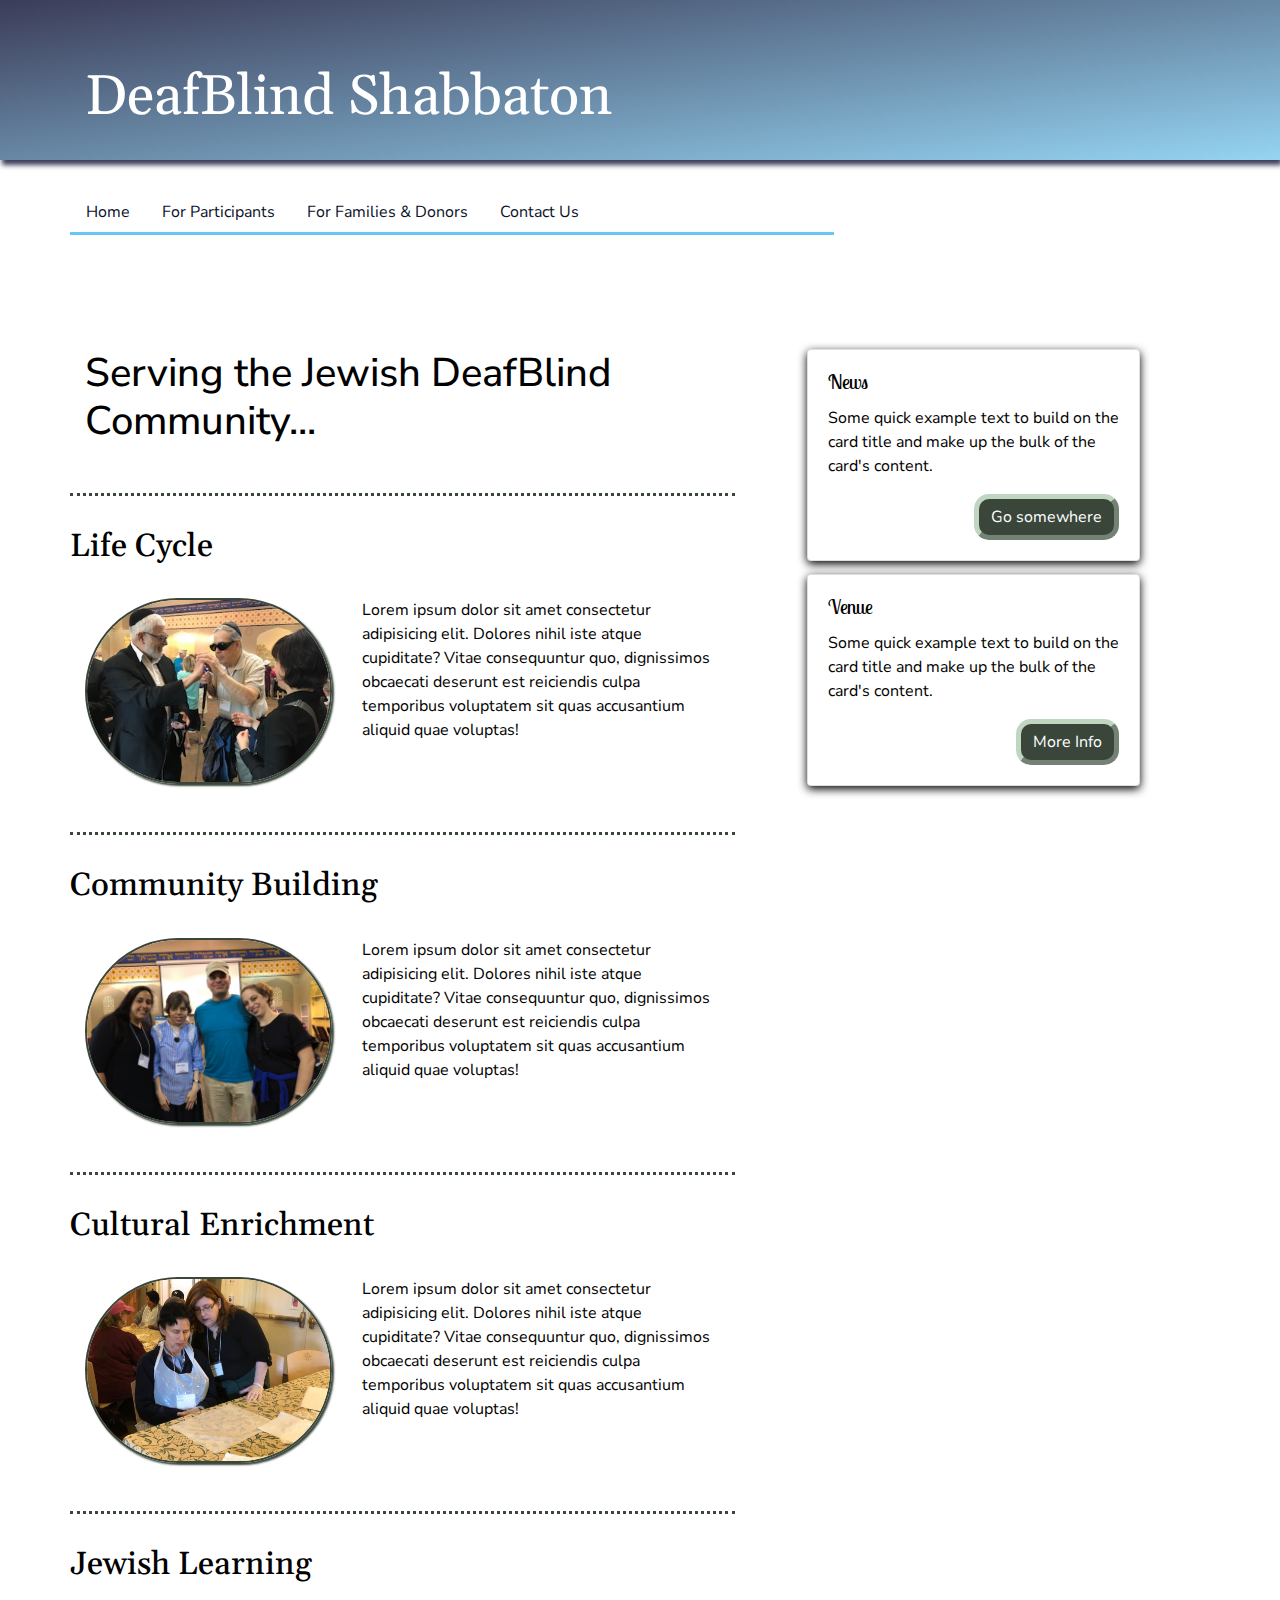
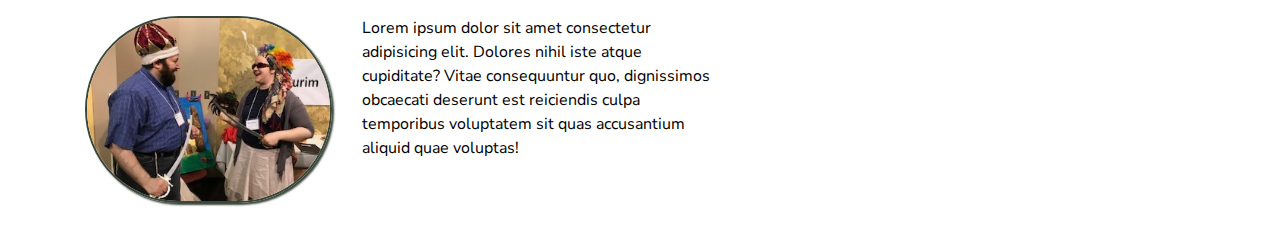
<file: index.html>
<!DOCTYPE html>
<html lang="en">
<head>
<meta charset="UTF-8">
<meta name="viewport" content="width=device-width, initial-scale=1.0">
<meta http-equiv="X-UA-Compatible" content="ie=edge">
<link rel="stylesheet" href="https://cdnjs.cloudflare.com/ajax/libs/twitter-bootstrap/4.3.1/css/bootstrap.min.css">
<link rel="stylesheet" href="https://use.fontawesome.com/releases/v5.7.2/css/all.css">
<link href="https://fonts.googleapis.com/css?family=Gelasio|Lobster+Two|Nunito+Sans&display=swap" rel="stylesheet">
<link rel="stylesheet" href="style.css">
<title>DeafBlind Shabbaton</title>
</head>
<body>
<!-- start whole page -->


  <!-- start row 1 -->
  <div class="row">
    <div class="col-12">
        <div class="jumbotron jumbotron-fluid">
            <div class="container">
              <h1 class="display-4 mydisplayFont">DeafBlind Shabbaton</h1>
            </div>
          </div>
    </div>
    
  </div>
  <!-- end row 1 -->

  <div class="container mb-5">
    <!-- start row 2 -->
  <!-- start nagivation -->
  <div class="row">
      <ul class="nav justfy-content">
          <li class="nav-item">
            <a class="nav-link" href="#">Home</a>
          </li>
          <li class="nav-item">
            <a class="nav-link" href="#">For Participants</a>
          </li>
          <li class="nav-item">
            <a class="nav-link" href="#">For Families & Donors</a>
          </li>
          <li class="nav-item">
            <a class="nav-link" href="#">Contact Us</a>
          </li>
        </ul>
      </div>
    <!-- end navigation -->
    <!-- end row 2 -->
    <!-- start row 3 -->
    <div class="row">
  
      <!-- start left column -->
      <div class="col-md-7 col-sm-12" id="mainContent">
        <h1>Serving the Jewish DeafBlind Community...</h1>
        <!-- start 1 row -->
        <div class="row mt-5 picCont">
          <h2 class="mydisplayFont">
            Life Cycle
          </h2>
        </div>
        <!-- end 1 row -->
        <!-- start 2 row -->
        <div class="row mt-4">
          <div class="col-md-5">
            <img src="Assets/Images/teffilin_wrapping.jpg" class="img-fluid myImage" alt="Rabbi demonstrating wrapping tefillin   to DeafBlind participant">
          </div>
          <div class="col-md-7">
            <p>
              Lorem ipsum dolor sit amet consectetur adipisicing elit. Dolores nihil iste atque cupiditate? Vitae consequuntur quo, dignissimos obcaecati deserunt est reiciendis culpa temporibus voluptatem sit quas accusantium aliquid quae voluptas!
            </p>
          </div>
        </div>
        <!-- end  2 row -->
        <!-- start row 3 -->
        <div class="row mt-5 picCont">
          <h2 class="mydisplayFont">
            Community Building
          </h2>
        </div>
        <!-- end row 3 -->
        <!-- start 4 row -->
        <div class="row mt-4">
            <div class="col-md-5">
              <img src="Assets/Images/people_looking_like_friends.jpg" class="img-fluid myImage" alt="DeafBlind Participants and SSPs smiling with their arms around each other">
            </div>
            <div class="col-md-7">
              <p>
                Lorem ipsum dolor sit amet consectetur adipisicing elit. Dolores nihil iste atque cupiditate? Vitae consequuntur quo, dignissimos obcaecati deserunt est reiciendis culpa temporibus voluptatem sit quas accusantium aliquid quae voluptas!
              </p>
            </div>
          </div>
        <!-- end 4 row -->

        <!-- start 5 row -->
        <div class="row mt-5 picCont">
            <h2 class="mydisplayFont">
              Cultural Enrichment
            </h2>
          </div>
        <!-- end 5 row -->

        <!-- start 6 row -->
        <div class="row mt-4">
            <div class="col-md-5">
              <img src="Assets/Images/baking_challah.jpg" class="img-fluid myImage" alt="SSP re-voicing for DeafBlind Participant while she makes challah">
            </div>
            <div class="col-md-7">
              <p>
                Lorem ipsum dolor sit amet consectetur adipisicing elit. Dolores nihil iste atque cupiditate? Vitae consequuntur quo, dignissimos obcaecati deserunt est reiciendis culpa temporibus voluptatem sit quas accusantium aliquid quae voluptas!
              </p>
            </div>
          </div>
        <!-- end 6 row -->

        <!-- start 7 row -->
        <div class="row mt-5 picCont">
            <h2 class="mydisplayFont">
              Jewish Learning
            </h2>
          </div>
        <!-- end 7 row -->

        <!-- start 8 row -->
        <div class="row mt-4">
            <div class="col-md-5">
              <img src="Assets/Images/Purim_tactile_display.jpg" class="img-fluid myImage" alt="DeafBlind participant and family enjoying purim tactile exhibit">
            </div>
            <div class="col-md-7">
              <p>
                Lorem ipsum dolor sit amet consectetur adipisicing elit. Dolores nihil iste atque cupiditate? Vitae consequuntur quo, dignissimos obcaecati deserunt est reiciendis culpa temporibus voluptatem sit quas accusantium aliquid quae voluptas!
              </p>
            </div>
          </div>
        <!-- end 8 row -->

  
      </div>
      <!-- end left column -->

      <!-- start right column -->
      <div class="col-md-4 col-sm-12 infoCol">
          <!-- news card -->
          <div class="card">
              
              <div class="card-body">
                <h5 class="card-title myheadingFont">News</h5>
                <p class="card-text">Some quick example text to build on the card title and make up the bulk of the card's content.</p>
                <a href="#" class="btn">Go somewhere</a>
              </div>
            </div>
          <!-- end news card -->
    
          <!-- start venue card -->
          <div class="card">
            <div class="card-body">
              <h5 class="card-title myheadingFont">Venue</h5>
              <p class="card-text">Some quick example text to build on the card title and make up the bulk of the card's content.</p>
              <a href="https://www.pearlstonecenter.org" class="btn">More Info</a>
            </div>
          </div>
          <!-- end venue card -->
    
        </div>
        <!-- end right column -->
    </div>
    <!-- end row 3 -->
  
  </div>
  <!-- start footer -->

  <!-- end footer -->
<!-- end page -->
</body>
</html>
</file>
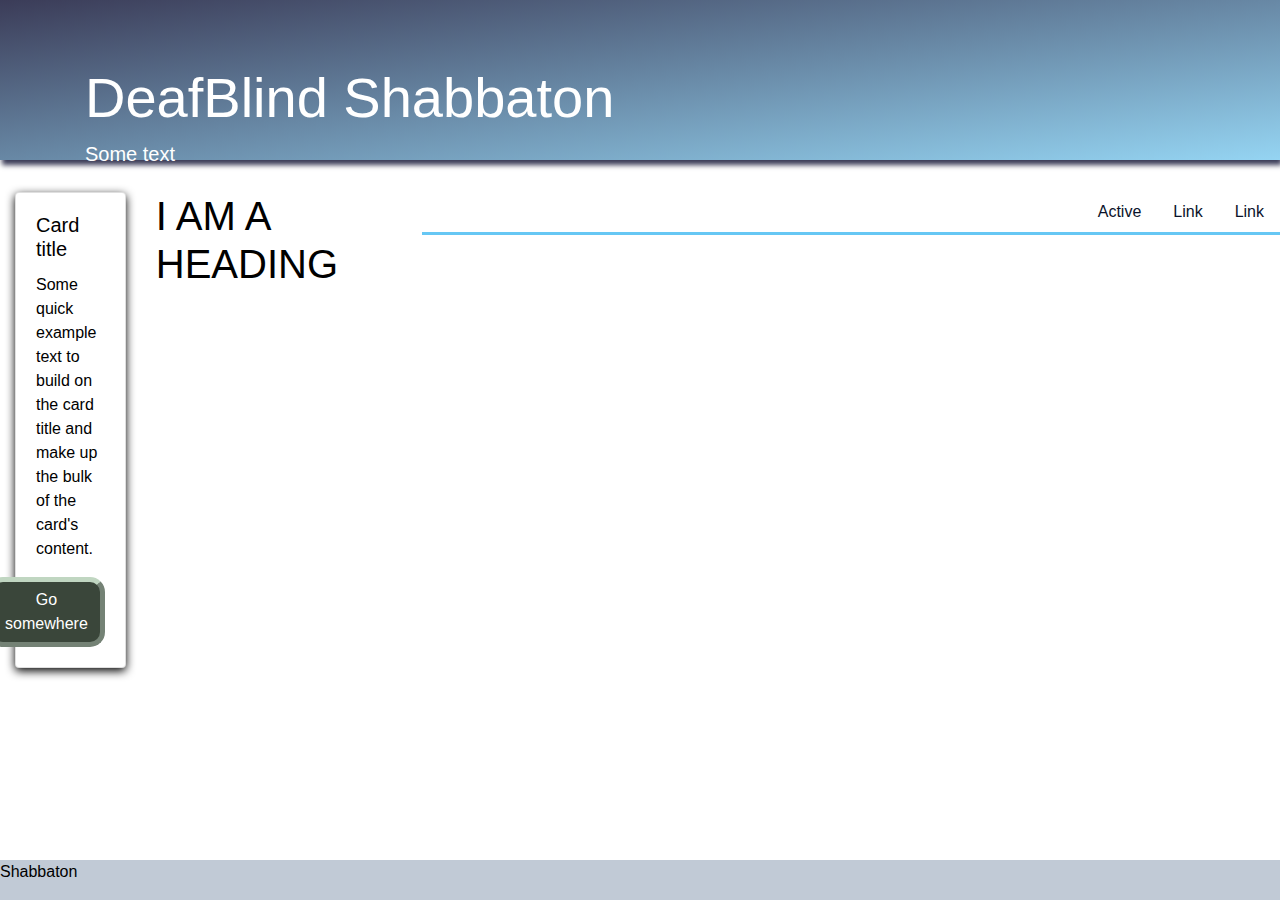
<file: about.html>
<!DOCTYPE html>
<html lang="en">
<head>
<meta charset="UTF-8">
<meta name="viewport" content="width=device-width, initial-scale=1.0">
<meta http-equiv="X-UA-Compatible" content="ie=edge">
<link rel="stylesheet" href="https://cdnjs.cloudflare.com/ajax/libs/twitter-bootstrap/4.3.1/css/bootstrap.min.css">
<link rel="stylesheet" href="https://use.fontawesome.com/releases/v5.7.2/css/all.css">
<link rel="stylesheet" href="style.css">
<title>DeafBlind Shabbaton</title>
</head>
<body>
<!-- start whole page -->


  <!-- start row 1 -->
  <div class="row">
    <div class="col-12">
        <div class="jumbotron jumbotron-fluid">
            <div class="container">
              <h1 class="display-4">DeafBlind Shabbaton</h1>
              <p class="lead">Some text</p>
            </div>
          </div>
    </div>
    
  </div>
  <!-- end row 1 -->

  <!-- start row 2 -->
  <!-- start nagivation -->
  <ul class="nav justify-content-end">
      <li class="nav-item">
        <a class="nav-link active" href="#">Active</a>
      </li>
      <li class="nav-item">
        <a class="nav-link" href="#">Link</a>
      </li>
      <li class="nav-item">
        <a class="nav-link" href="#">Link</a>
      </li>
    </ul>
  <!-- end navigation -->
  <!-- end row 2 -->
  <!-- start row 3 -->
  <div class="row">
    <!-- start left column -->
    <div class="col-md-4 col-sm-12">
      <!-- news card -->
      <div class="card">
          
          <div class="card-body">
            <h5 class="card-title">Card title</h5>
            <p class="card-text">Some quick example text to build on the card title and make up the bulk of the card's content.</p>
            <a href="#" class="btn btn-primary">Go somewhere</a>
          </div>
        </div>
      <!-- end news card -->
    </div>
    <!-- end left column -->

    <!-- start right column -->
    <div class="col-md-8 col-sm-12">
      <h1>I AM A HEADING</h1>
    </div>
    <!-- end right column -->
  </div>
  <!-- end row 3 -->

  <!-- start footer -->
  <footer>
    <p>Shabbaton</p>
  </footer>
  <!-- end footer -->
<!-- end page -->
</body>
</html>
</file>
<file: style.css>
body {
  font-family: 'Nunito Sans', sans-serif;
  color: black;
}

#mainContent{
  margin-right: 5%;
}

.picCont {
  border-top: dotted #3A463A;
  padding-top: 5%;
}
.mydisplayFont {
  font-family: 'Gelasio', serif;
}
.myheadingFont {
  font-family: 'Lobster Two', cursive;
}


.jumbotron {
  background-image: linear-gradient(to bottom right, #3B3C58, #66c7f4a4);
  color: #FFFFFF;
  height: 10rem;
  box-shadow: 2px 5px 5px #3B3C58;
}

.infoCol {
  padding-right: 2rem;
}

.card {
  box-shadow: 0px 3px 10px;
  margin-bottom: 4%;
  
}

.nav {
  border-bottom: solid;
  border-bottom-color: #66C7F4;
  width: 67%;
  float: right;
  margin-bottom: 10%;
}

.btn {
  border: 5px #C0D6C1 outset;
  color: #FFFFFF;
  float: right;
  border-radius: 15px;
  background-color: #3A463A;
}

.btn:hover {
  border: 5px #C0D6C1 inset;
  color: #FFFFFF;
  float: right;
  border-radius: 15px;
  background-color: #3A463A;
}
footer {
  position: fixed;
  left: 0;
  bottom: 0;
  width: 100%;
  background-color: #C1CAD6;
  color: black;
  text-align: left;
}

.nav-link {
  color: #0A122A;
}

.nav-link:hover {
  color: #3A463A;
  border-top: dotted;
  border-top-color: #66C7F4;
  
}

.myImage {
  border: solid 2px #3A463A;
  border-radius: 100px;
  box-shadow: 2px 2px 2px #3A463A; 
}
</file>
